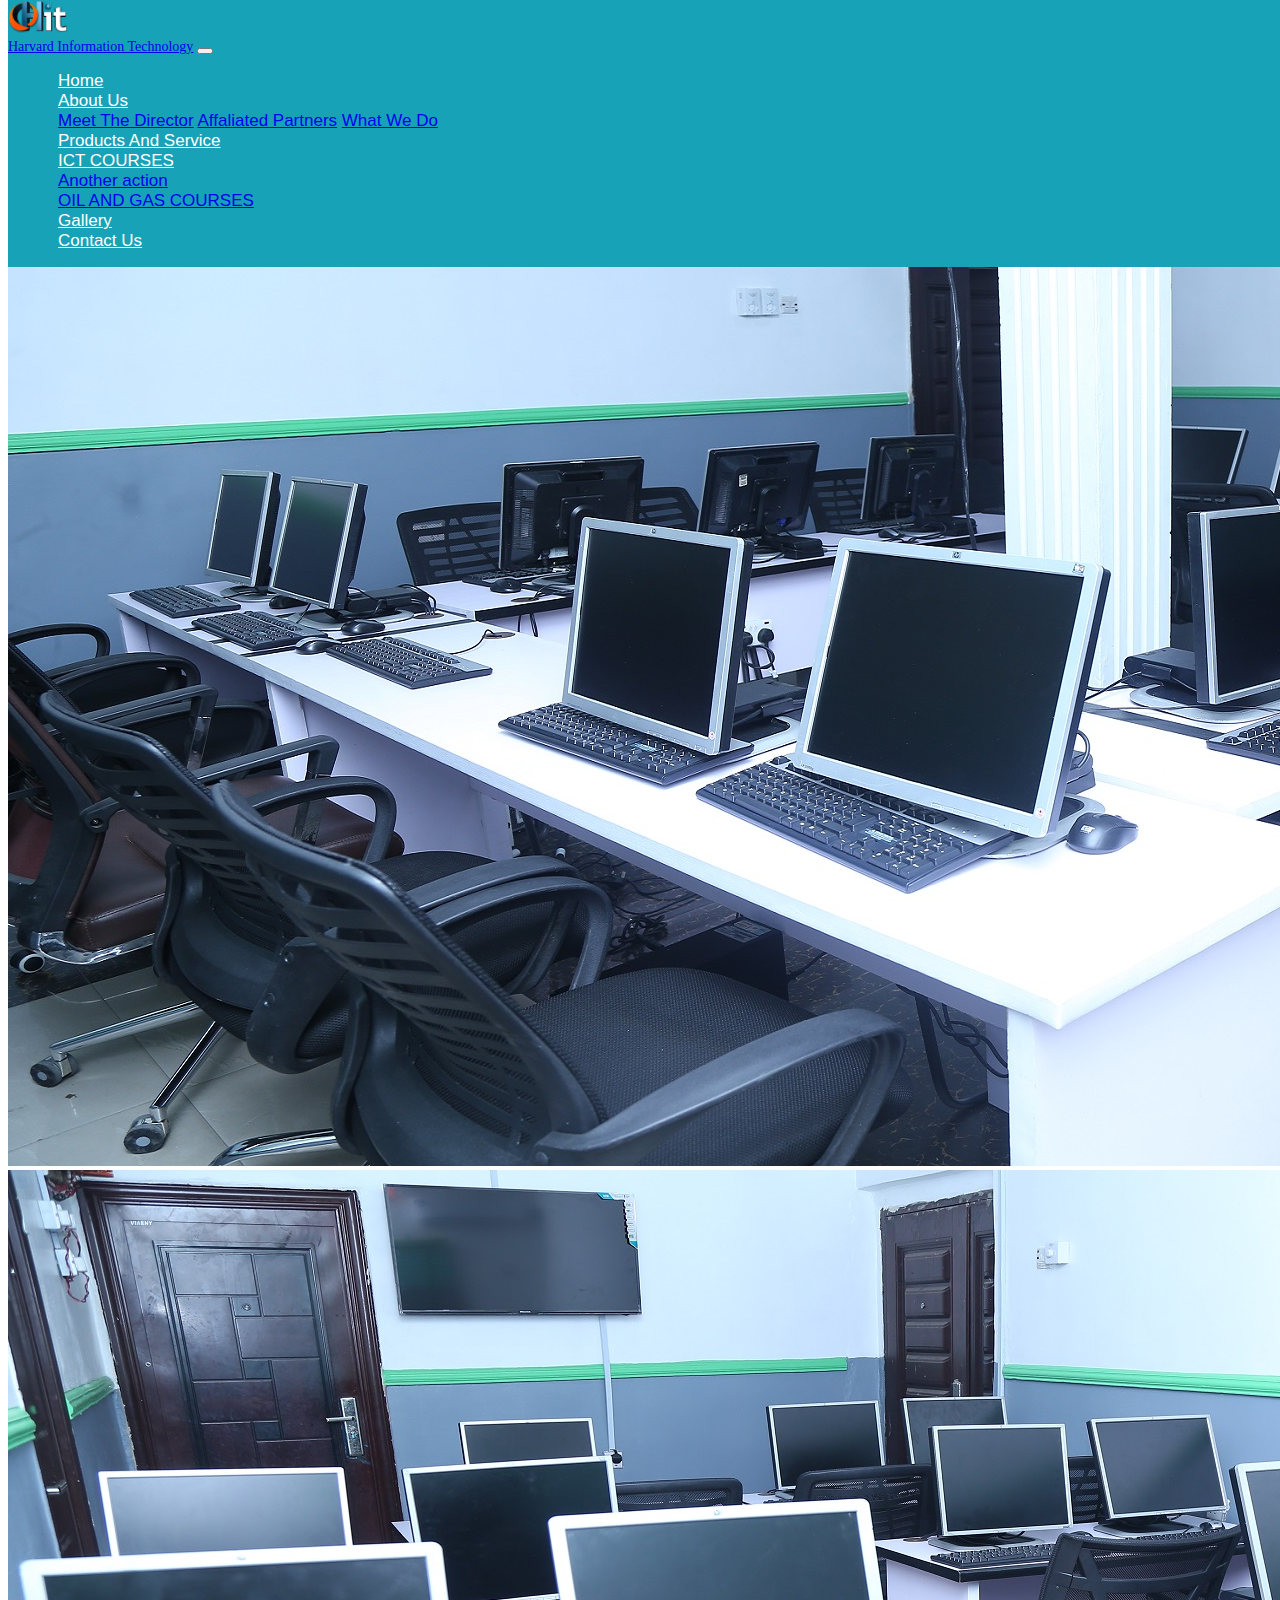
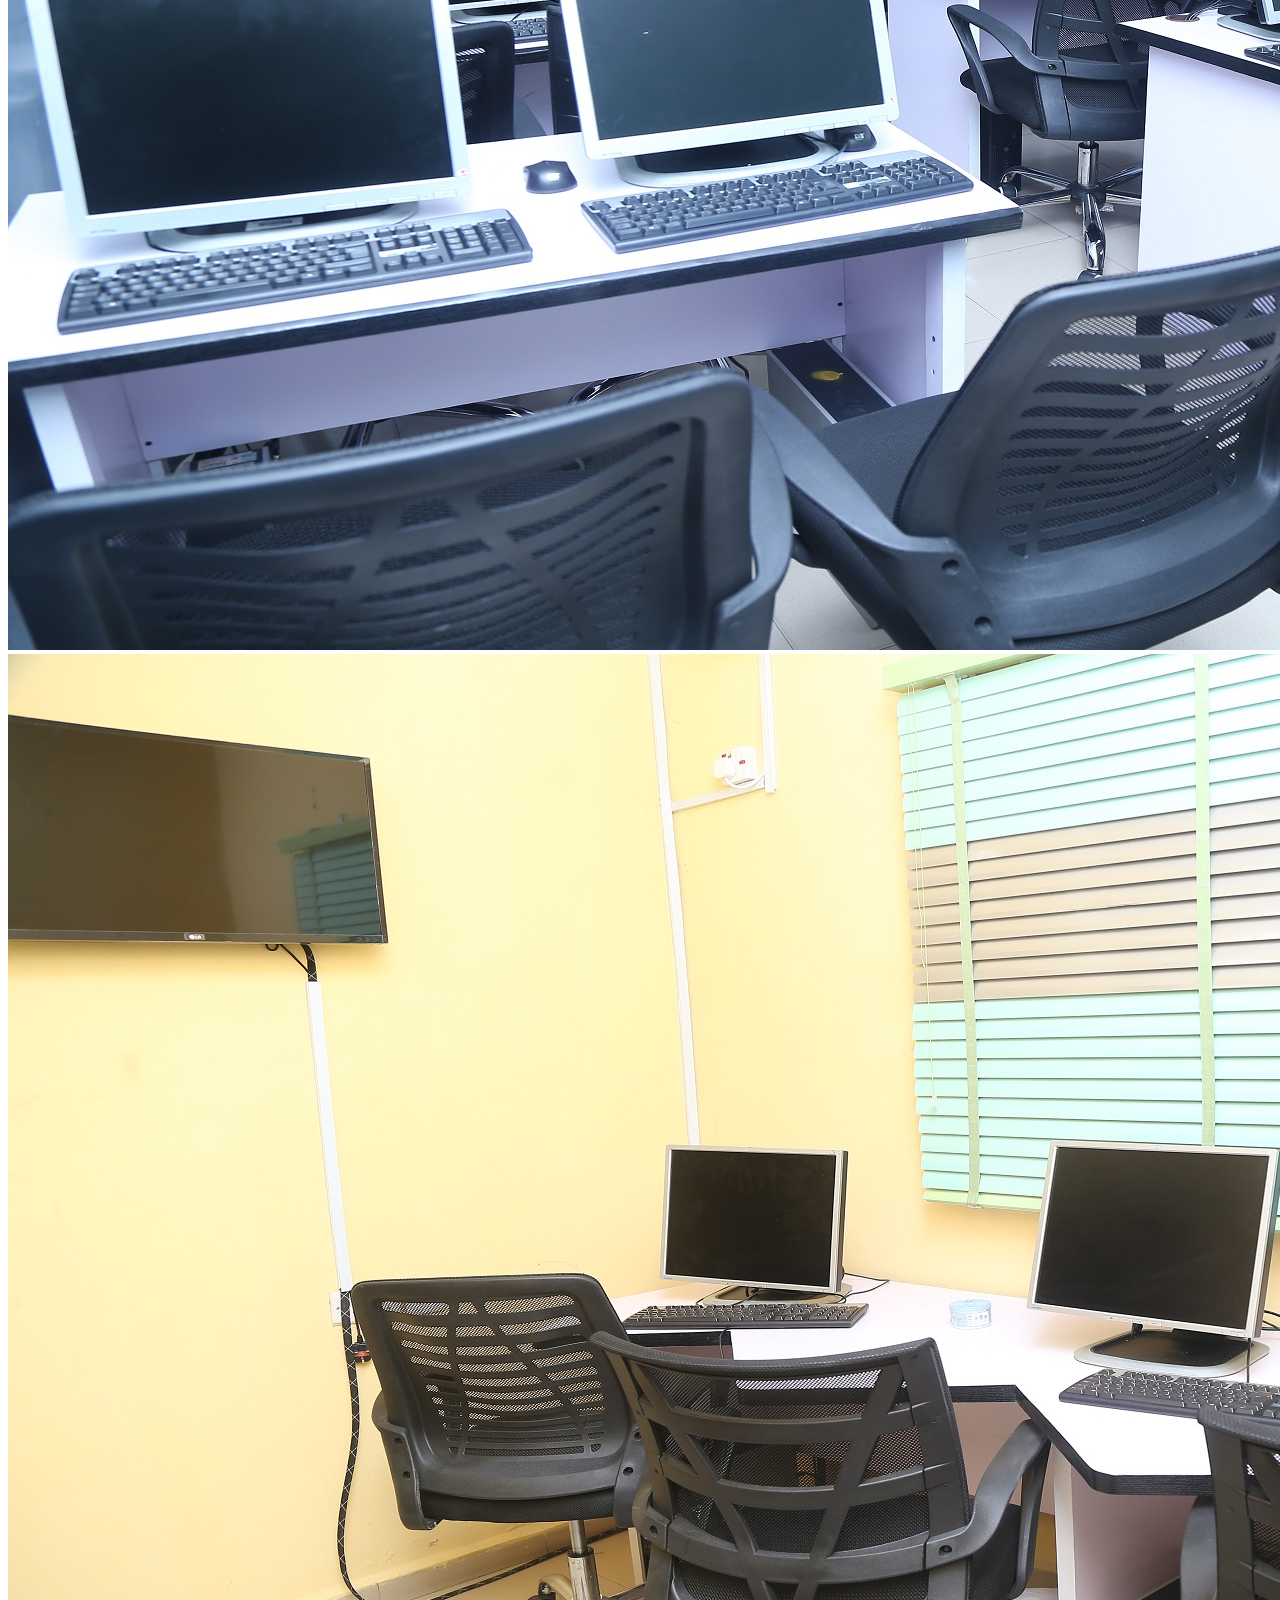
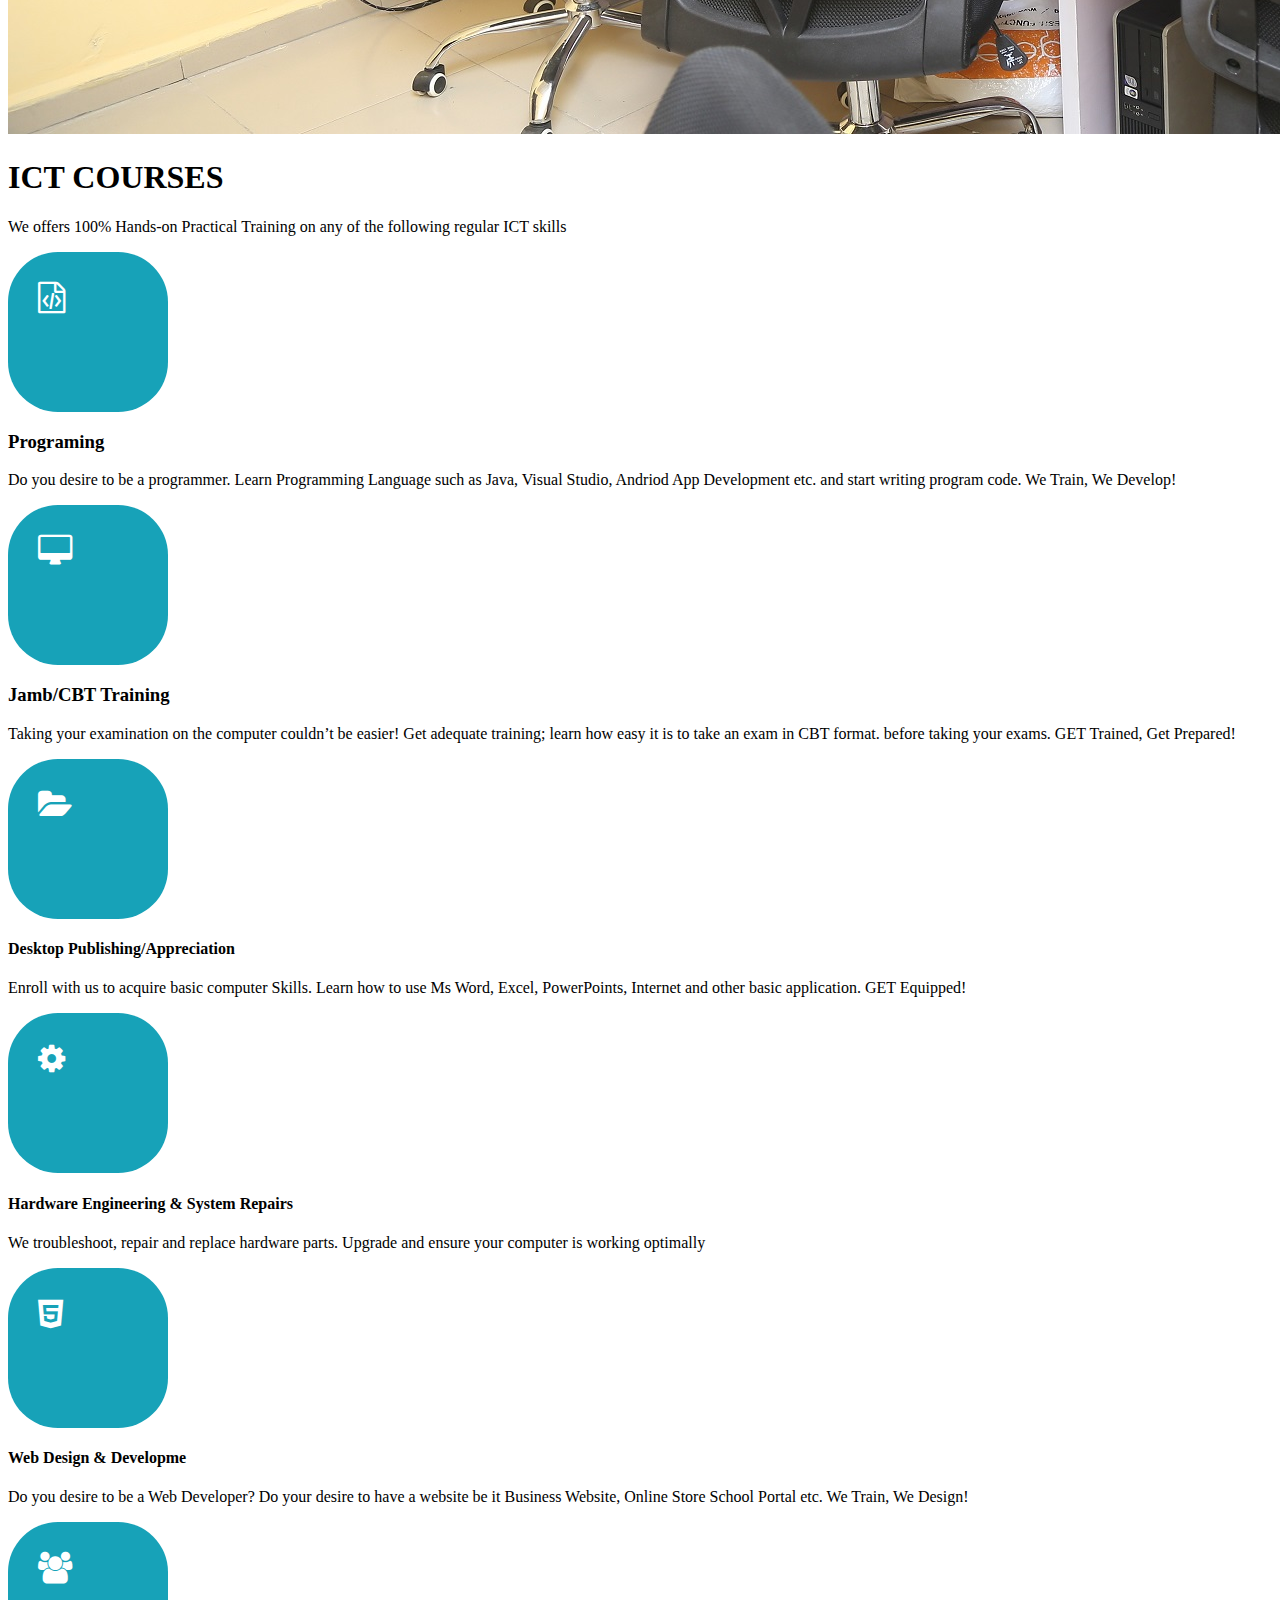
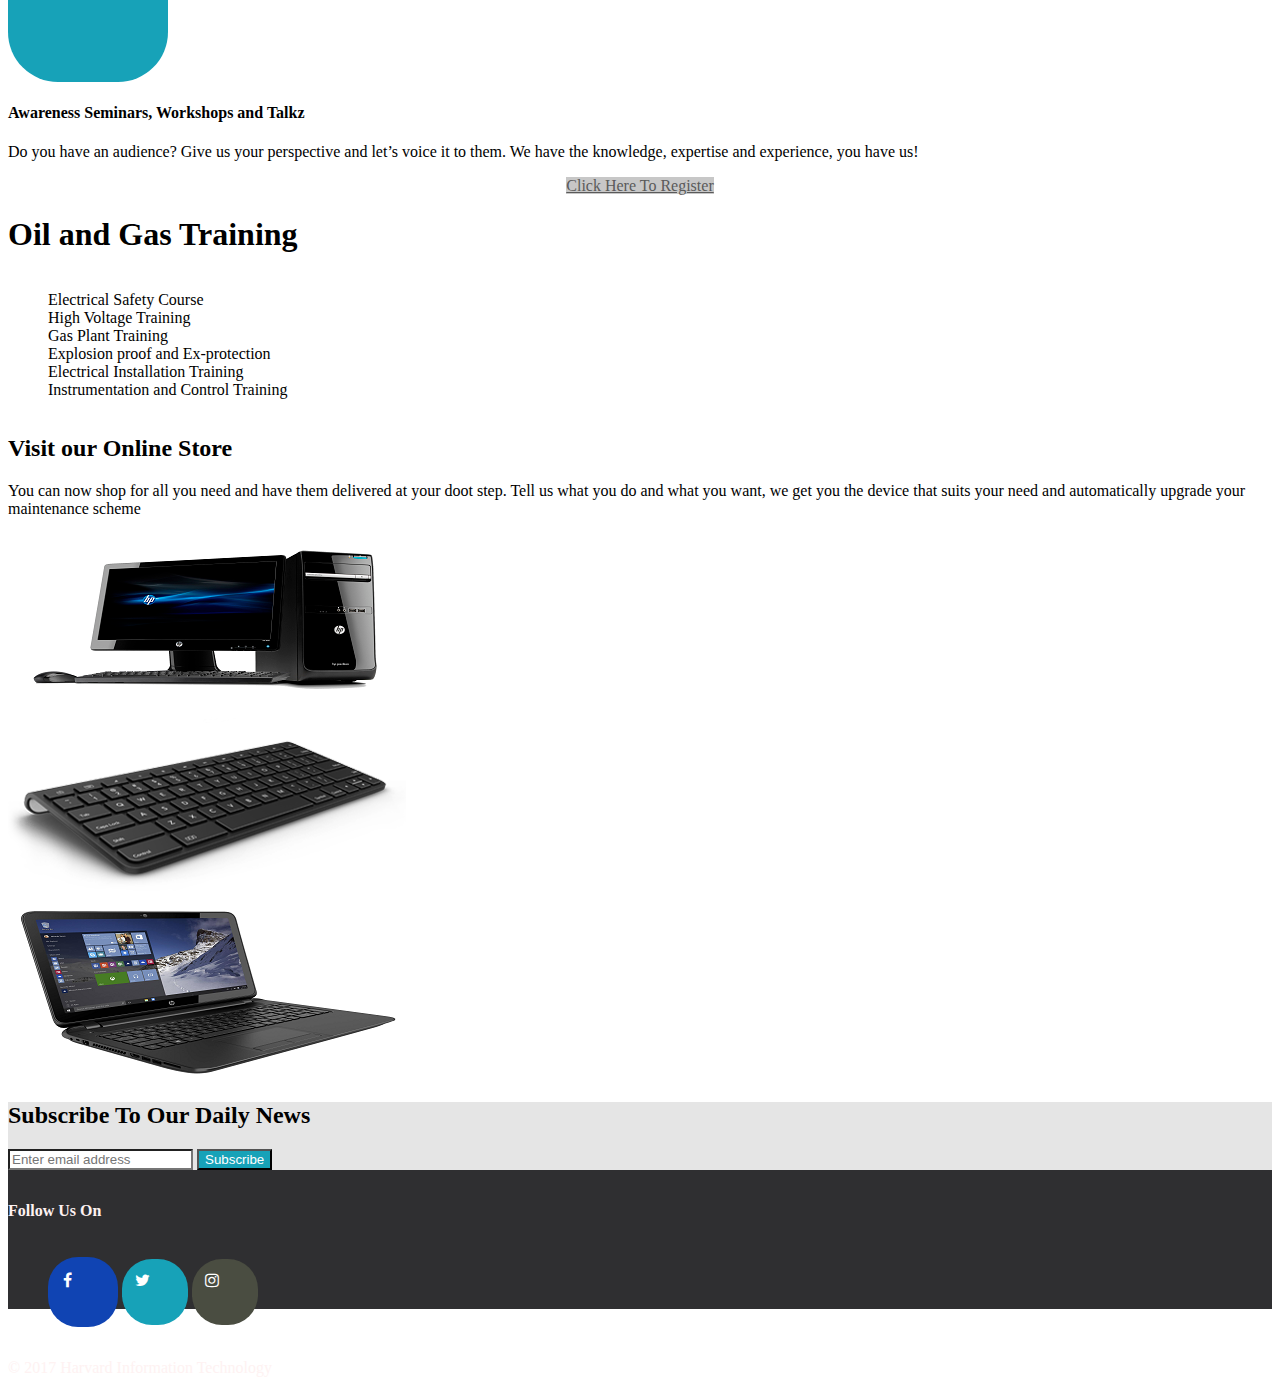
<file: index.html>
<!DOCTYPE html>
<html lang="en">
<head>
    <meta charset="UTF-8">
    <meta name="viewport" content="width=device-width, initial-scale=1.0">
    <meta http-equiv="X-UA-Compatible" content="ie=edge">
    <title>Document</title>
    <!--Custom css-->
    <link rel="stylesheet" href="css/main.css">
 <!--External Styles-->
 <link href="https://maxcdn.bootstrapcdn.com/font-awesome/4.4.0/css/font-awesome.min.css" rel="stylesheet">

    <!--External Css-->
    <link rel="stylesheet" href="https://stackpath.bootstrapcdn.com/bootstrap/4.1.3/css/bootstrap.min.css" integrity="sha384-MCw98/SFnGE8fJT3GXwEOngsV7Zt27NXFoaoApmYm81iuXoPkFOJwJ8ERdknLPMO" crossorigin="anonymous">
</head>
<body>
    <section id="header">
            <nav class="navbar navbar-expand-lg navbar-light  bg-color">
                <div class="container">
                    <a class="navbar-brand text-white" href="index.html"><img src="image/harvard-logo.png" width="60px"><br>Harvard Information Technology</a>
                    <button class="navbar-toggler" type="button" data-toggle="collapse" data-target="#navbarNavDropdown" aria-controls="navbarNavDropdown" aria-expanded="false" aria-label="Toggle navigation">
                      <span class="navbar-toggler-icon "></span>
                    </button>
                    <div class="collapse navbar-collapse" id="navbarNavDropdown">
                      <ul class="navbar-nav ml-auto">
                        <li class="nav-item active">
                          <a class="nav-link" href="#">Home <span class="sr-only">(current)</span></a>
                        </li>
                        <li class="nav-item dropdown">
                                <a class="nav-link dropdown-toggle" href="#" id="navbarDropdownMenuLink" role="button" data-toggle="dropdown" aria-haspopup="true" aria-expanded="false">
                                 About Us
                                </a>
                                <div class="dropdown-menu" aria-labelledby="navbarDropdownMenuLink">
                                  <a class="dropdown-item" href="#">Meet The Director<a>
                                  <a class="dropdown-item" href="#">Affaliated Partners</a>
                                  <a class="dropdown-item" href="#">What We Do</a>
                                </div>
                              </li>
                              <li class="nav-item dropdown">
                                    <a class="nav-link dropdown-toggle" href="#" id="navbarDropdownMenuLink" role="button" data-toggle="dropdown" aria-haspopup="true" aria-expanded="false">
                                      Products And Service
                                    </a>
                                    <div class="dropdown-menu" aria-labelledby="navbarDropdownMenuLink">
                                            <a class="nav-link dropdown-toggle" href="#" id="navbarDropdownMenuLink" role="button" data-toggle="dropdown" aria-haspopup="true" aria-expanded="false">
                                                   ICT COURSES
                                                  </a>
                                             <div class="dropdown-menu" aria-labelledby="navbarDropdownMenuLink">
                                                    <a class="dropdown-item" href="#">Another action</a>
                                            </div>
                                            <a class="dropdown-item" href="#">
                                                   OIL AND GAS COURSES
                                                   </a>
                                    </div>
                                  </li>
                        <li class="nav-item">
                          <a class="nav-link" href="#">Gallery</a>
                        </li>
                        <li class="nav-item">
                                <a class="nav-link" href="contact.html">Contact Us</a>
                              </li>
                      </ul>
                    </div>
                   </div>
                  </nav>
    </section>

    <section id="top">
            <div id="carouselHarvardIndicators" class="carousel slide" data-ride="carousel">
                    <ol class="carousel-indicators">
                      <li data-target="#carouselHarvardIndicators" data-slide-to="0" class="active"></li>
                      <li data-target="#carouselHarvardIndicators" data-slide-to="1"></li>
                      <li data-target="#carouselHarvardIndicators" data-slide-to="2"></li>
                    </ol>
                    <div class="carousel-inner">
                      <div class="carousel-item active">
                        <img class="d-block w-100" src="image/harv1.jpg" alt="First slide">
                      </div>
                      <div class="carousel-item">
                        <img class="d-block w-100" src="image/harv2.jpg" alt="Second slide">
                      </div>
                      <div class="carousel-item">
                        <img class="d-block w-100" src="image/harv3.jpg" alt="Third slide">
                      </div>
                    </div>
                    <a class="carousel-control-prev" href="#carouselHarvardIndicators" role="button" data-slide="prev">
                      <span class="carousel-control-prev-icon" aria-hidden="true"></span>
                      <span class="sr-only">Previous</span>
                    </a>
                    <a class="carousel-control-next" href="#carouselHarvardIndicators" role="button" data-slide="next">
                      <span class="carousel-control-next-icon" aria-hidden="true"></span>
                      <span class="sr-only">Next</span>
                    </a>
                  </div>
    </section>

    <section id="courses">
        <div class="container lead pt-5 pb-5">
            <h1 class="ict-h1 text-center pt-5">ICT COURSES</h1>
            <p class="text-center ict-p">We offers 100% Hands-on Practical Training on any of the following regular ICT skills</p>
        <div class="row">
            <div class="col-md-4">
                <div class="text-center">
                <i class=" fa fa-file-code-o fa-2x fa-icon"></i>
                <h3 class="pt-3">Programing</h3>
                <p>Do you desire to be a programmer. Learn Programming Language such as Java, Visual Studio, Andriod App Development  etc. and start writing program code. We Train, We Develop! </p>
            </div>
            </div>
            <div class="col-md-4">
                <div class="text-center">
                    <i class="fa fa-desktop fa-2x fa-icon"></i>
                    <h3 class="pt-3">Jamb/CBT Training</h3>
                    <p>Taking your examination on the computer couldn’t be easier! Get adequate training; learn how easy it is to take an exam in CBT format. before taking your exams. GET Trained, Get Prepared! </p>
                </div>
            </div>
            <div class="col-md-4">
                <div class="text-center">
                    <i class="fa  fa-folder-open fa-2x fa-icon"></i>
                    <h4 class="pt-3">Desktop Publishing/Appreciation</h4>
                    <p>Enroll with us to acquire basic computer Skills. Learn how to use Ms Word, Excel, PowerPoints, Internet and other basic application. GET Equipped!</p>
                </div>
            </div>
        </div>

        <div class="row">
                <div class="col-md-4">
                    <div class="text-center">
                    <i class=" fa fa-cog fa-2x fa-icon"></i>
                    <h4 class="pt-3">Hardware Engineering & System Repairs</h4>
                    <p> We troubleshoot, repair and replace hardware parts. Upgrade and ensure your computer is working optimally</p>
                </div>
                </div>
                <div class="col-md-4">
                    <div class="text-center">
                        <i class="fa fa-html5 fa-2x fa-icon"></i>
                        <h4 class="pt-3">Web Design & Developme</h4>
                        <p>  Do you desire to be a Web Developer? Do your desire to have a website be it Business Website, Online Store School Portal etc. We Train, We Design! </p>
                    </div>
                </div>
                <div class="col-md-4">
                    <div class="text-center">
                        <i class="fa  fa-users fa-2x fa-icon"></i>
                        <h4 class="pt-3">Awareness Seminars, Workshops and Talkz</h4>
                        <p>Do you have an audience? Give us your perspective and let’s voice it to them. We have the knowledge, expertise and experience, you have us!</p>
                    </div>
                </div>
            </div>
            <center><a class="btn btn-primary btn-lg btn-click" href="#" role="button">Click Here To Register</a></center>
        </div>
    </section>

    <section id="oil">
            <div class="jumbotron jumbotron-fluid lead">
                    <div class="container">
                        <div class="row">
                            <div class="col-md-6">
                              <h1 class="display-4 lead">Oil and Gas Training</h1>
                            </div>
                            <div class="col-md-6">
                                <ul class="list">
                                        <li>Electrical Safety Course </li>
                                        <li>High Voltage Training</li>
                                        <li>Gas Plant Training </li>
                                       <li>Explosion proof and Ex-protection</a>
                                          <li>Electrical Installation Training </li>
                                        <li>Instrumentation and Control Training</li>
                               </ul>
                            </div>
                        </div>
                      </div>
                  </div>
    </section>


    <section id="online">
            <div class="container">
                <div class="row">
                    <div class="col-md-7">           
                 <h2 class="h2-online">Visit our Online Store</h2>
                 <p class="lead">You can now shop for all you need and have them delivered at your doot step. Tell us what you do and what you want, we get you the device that suits your need and automatically upgrade your maintenance scheme</p>   
                </div>
                    <div class="col-md-5">
                            <div id="carouselHarvardIndicators" class="carousel slide" data-ride="carousel">
                                    <div class="carousel-inner">
                                      <div class="carousel-item active">
                                        <img class="d-block w-100" src="image/desktop.png" alt="First slide">
                                      </div>
                                      <div class="carousel-item">
                                        <img class="d-block w-100" src="image/keyboard.png" alt="Second slide">
                                      </div>
                                      <div class="carousel-item">
                                        <img class="d-block w-100" src="image/laptop.png"Third slide">
                                      </div>
                                    </div>
                                    <a class="carousel-control-prev" href="#carouselHarvardIndicators" role="button" data-slide="prev">
                                      <span class="carousel-control-prev-icon" aria-hidden="true"></span>
                                      <span class="sr-only">Previous</span>
                                    </a>
                                    <a class="carousel-control-next" href="#carouselHarvardIndicators" role="button" data-slide="next">
                                      <span class="carousel-control-next-icon" aria-hidden="true"></span>
                                      <span class="sr-only">Next</span>
                                    </a>
                                  </div>
                    </div>
                </div>
            </div>
        </section>

    <section id="subscribe">
            <div class="container pt-5 pb-5 py-0">
                <h2 class="text-center h2-sub">Subscribe To Our Daily News</h2>
                   <div class="row">
            <div class="col-md-12 d-flex justify-content-center">
                    <form class="w-75 d-flex ">
                            <input class="form-control form-control-lg form-subscribe mx-0" type="search" placeholder="Enter email address" aria-label="Search">
                            <button class="btn btn-subscribe  mx-0 my-sm-0 btn-lg" type="submit">Subscribe</button>
                          </form>
            </div>
        </div>
           </div>
        </section>
  

        <!-- <section id="">
        <div class="container py-0">
            <div class="row">
                <div class="col-md-3 col-6  d-none d-sm-block">
                   <ul>
                            <h5 class="">Browse Categories</h5>
                        <li><a href="#" class="text-white">All issues</a></li>
                        <li><a href="#" class="text-white">Campaigns</a></li>
                        <li><a href="#" class="text-white">Trending Campaigns</a></li>
                        <li><a href="#" class="text-white">International Development</a></li>
                        <li><a href="#" class="text-white">All issues</a></li>
                    </ul>
                </div>
                <div class="col-md-3 col-6  d-none d-sm-block">
                    <ul>
                            <h5 class="">Mission </h5>
                            <li><a href="#" class="text-white">Teams</a></li>
                            <li><a href="#" class="text-white">Our story</a></li>
                            <li><a href="#"class="text-white">All issues</a></li>
                    </ul>
                </div>
                <div class="col-md-3 col-6  d-none d-sm-block">
                    <ul>
                         <h5 class="">Stay Updated</h5>
                            <li><a href="#" class="text-white">Blog</a></li>
                            <li><a href="#" class="text-white">New Stories</a></li>
                            <li><a href="#" class="text-white">All issues</a></li>
                    </ul>
                </div>
                <div class="col-md-3 col-6  d-none d-sm-block">
                  <ul>
                        <h6 class="">Help</h6>
                            <li><a href="#" class="text-white">Ask the Community</a></li>
                            <li><a href="#" class="text-white">FAQs</a></li>
                            <li><a href="#" class="text-white">All issues</a></li>
                    </ul>
                </div>
       </div>
</div>

</section> -->

<section id="footer">
        <div class="container pt-3">
                <div class="row">
                     
                    <div class="col-md-8 col-10  ">
                            <h4 class="ml-5">Follow Us On</h4>
                        <ul>
                            <li class="social"><a href="#"><i class="fa fa-facebook fa-1x fa-face"></i></a></li>
                            <li class="social"><a href="#"><i class="fa fa-twitter fa-1x fa-twitter"></i></a></li>
                            <li class="social"><a href="#"><i class="fa fa-instagram fa-1x fa-inst"></i></a></li>
                        </ul>
                        </div>
                        <div class="col-md-4 col-12">
                                <p class="footer-right pt-5">&copy 2017 Harvard Information Technology</p>
                        </div>
                    </div>
                </div>
               </div>
</section>












    <!--Ezternal JQuery-->
</body><script src="https://code.jquery.com/jquery-3.3.1.slim.min.js" integrity="sha384-q8i/X+965DzO0rT7abK41JStQIAqVgRVzpbzo5smXKp4YfRvH+8abtTE1Pi6jizo" crossorigin="anonymous"></script>
<script src="https://cdnjs.cloudflare.com/ajax/libs/popper.js/1.14.3/umd/popper.min.js" integrity="sha384-ZMP7rVo3mIykV+2+9J3UJ46jBk0WLaUAdn689aCwoqbBJiSnjAK/l8WvCWPIPm49" crossorigin="anonymous"></script>
<script src="https://stackpath.bootstrapcdn.com/bootstrap/4.1.3/js/bootstrap.min.js" integrity="sha384-ChfqqxuZUCnJSK3+MXmPNIyE6ZbWh2IMqE241rYiqJxyMiZ6OW/JmZQ5stwEULTy" crossorigin="anonymous"></script>
</html>
</file>
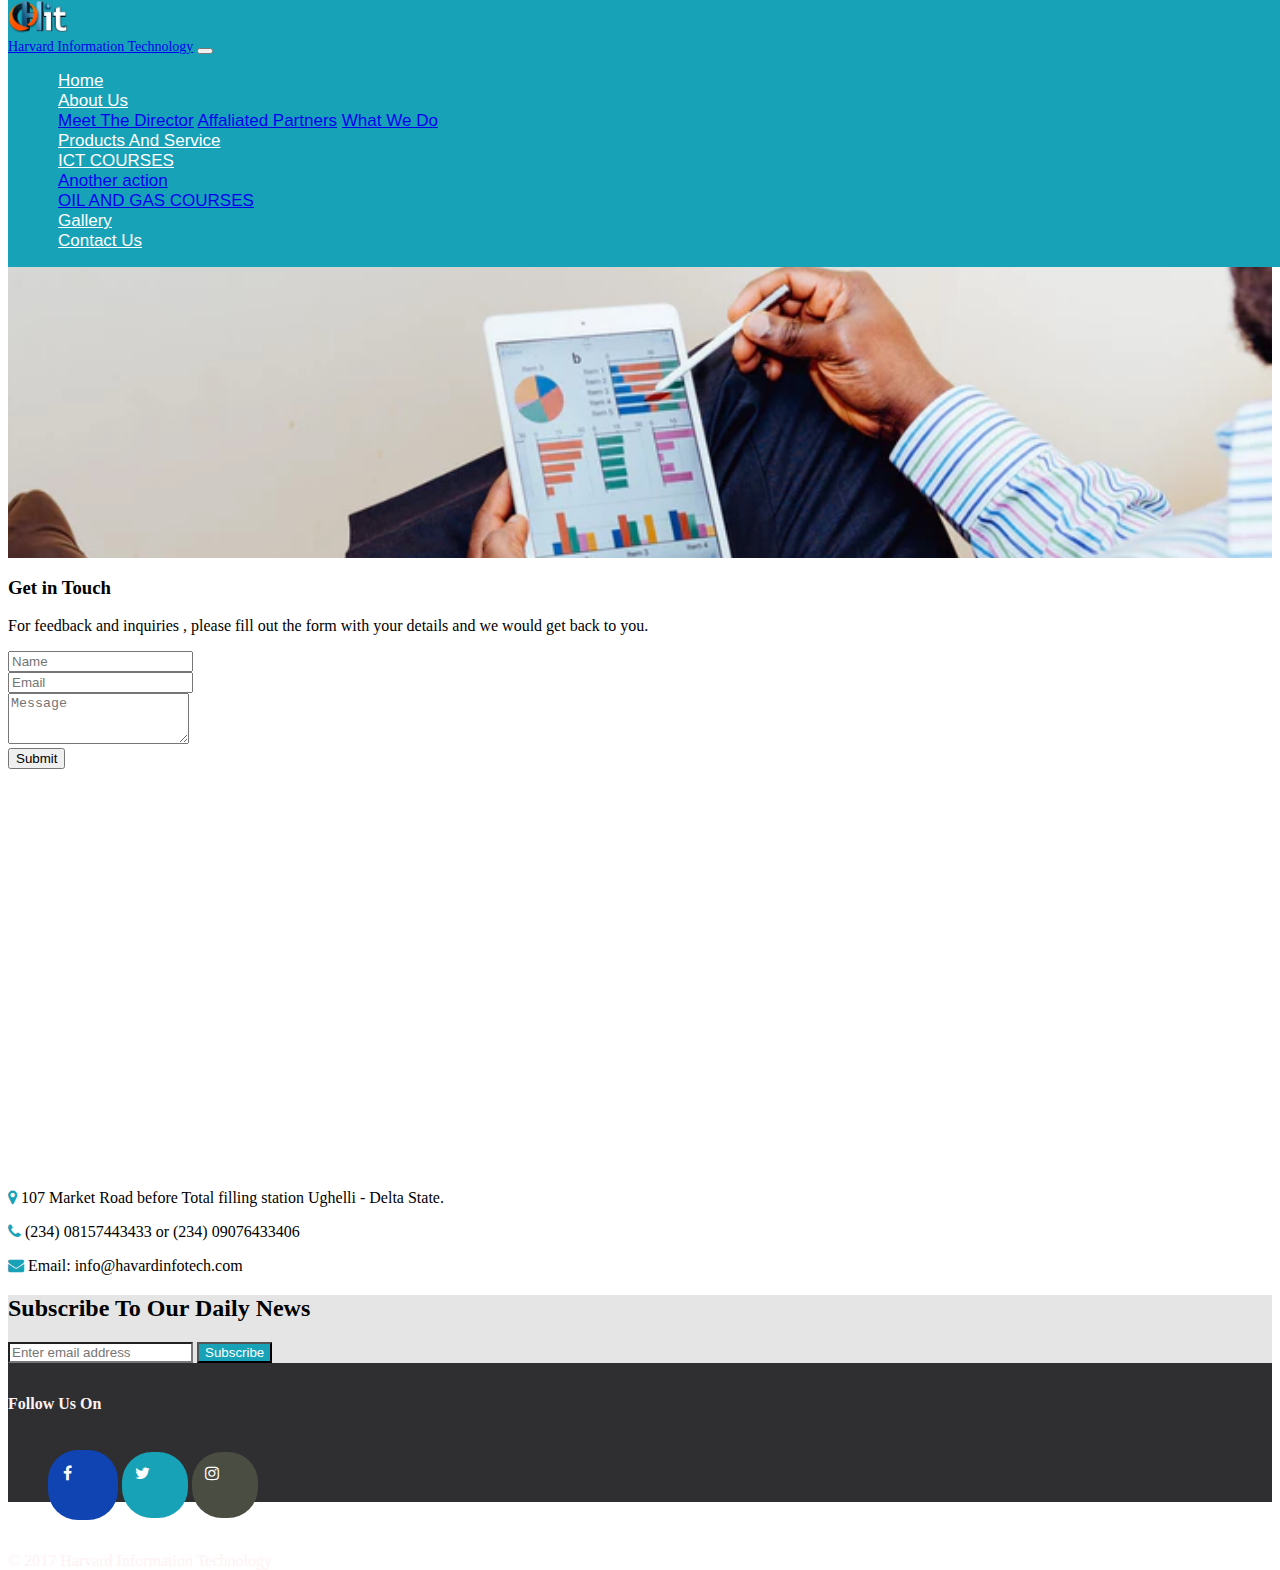
<file: contact.html>
<!DOCTYPE html>
<html lang="en">
<head>
    <meta charset="UTF-8">
    <meta name="viewport" content="width=device-width, initial-scale=1.0">
    <meta http-equiv="X-UA-Compatible" content="ie=edge">
    <title>Document</title>
    <!--Custom css-->
    <link rel="stylesheet" href="css/main.css">
 <!--External Styles-->
 <link href="https://maxcdn.bootstrapcdn.com/font-awesome/4.4.0/css/font-awesome.min.css" rel="stylesheet">

    <!--External Css-->
    <link rel="stylesheet" href="https://stackpath.bootstrapcdn.com/bootstrap/4.1.3/css/bootstrap.min.css" integrity="sha384-MCw98/SFnGE8fJT3GXwEOngsV7Zt27NXFoaoApmYm81iuXoPkFOJwJ8ERdknLPMO" crossorigin="anonymous">
</head>
<body>
    <section id="header">
            <nav class="navbar navbar-expand-lg navbar-light  bg-color">
                <div class="container">
                    <a class="navbar-brand text-white" href="index.html"><img src="image/harvard-logo.png" width="60px"><br>Harvard Information Technology</a>
                    <button class="navbar-toggler" type="button" data-toggle="collapse" data-target="#navbarNavDropdown" aria-controls="navbarNavDropdown" aria-expanded="false" aria-label="Toggle navigation">
                      <span class="navbar-toggler-icon "></span>
                    </button>
                    <div class="collapse navbar-collapse" id="navbarNavDropdown">
                      <ul class="navbar-nav ml-auto">
                        <li class="nav-item active">
                          <a class="nav-link" href="#">Home <span class="sr-only">(current)</span></a>
                        </li>
                        <li class="nav-item dropdown">
                                <a class="nav-link dropdown-toggle" href="#" id="navbarDropdownMenuLink" role="button" data-toggle="dropdown" aria-haspopup="true" aria-expanded="false">
                                 About Us
                                </a>
                                <div class="dropdown-menu" aria-labelledby="navbarDropdownMenuLink">
                                  <a class="dropdown-item" href="#">Meet The Director<a>
                                  <a class="dropdown-item" href="#">Affaliated Partners</a>
                                  <a class="dropdown-item" href="#">What We Do</a>
                                </div>
                              </li>
                              <li class="nav-item dropdown">
                                    <a class="nav-link dropdown-toggle" href="#" id="navbarDropdownMenuLink" role="button" data-toggle="dropdown" aria-haspopup="true" aria-expanded="false">
                                      Products And Service
                                    </a>
                                    <div class="dropdown-menu" aria-labelledby="navbarDropdownMenuLink">
                                            <a class="nav-link dropdown-toggle" href="#" id="navbarDropdownMenuLink" role="button" data-toggle="dropdown" aria-haspopup="true" aria-expanded="false">
                                                   ICT COURSES
                                                  </a>
                                             <div class="dropdown-menu" aria-labelledby="navbarDropdownMenuLink">
                                                    <a class="dropdown-item" href="#">Another action</a>
                                            </div>
                                            <a class="dropdown-item" href="#">
                                                   OIL AND GAS COURSES
                                                   </a>
                                    </div>
                                  </li>
                        <li class="nav-item">
                          <a class="nav-link" href="#">Gallery</a>
                        </li>
                        <li class="nav-item">
                                <a class="nav-link" href="#">Contact Us</a>
                              </li>
                      </ul>
                    </div>
                   </div>
                  </nav>
    </section>

<section id="hero">

</section>
    <section id="form">
        <div class="container pt-5 pb-4">
                        <h3>Get in Touch</h3>
            <div class="row">
                <div class="col-sm-6 pt-3">
                    
                    <p>For feedback and inquiries , please fill out the form with your details and we would get back to you.</p>
                    <form>
                           <div class="form-group pt-3">
                                <input type="text" class="form-control form-contact" placeholder="Name">
                              </div>
                              <div class="form-group pt-3">
                                    <input type="text" class="form-control form-contact" placeholder="Email">
                                  </div>
                                  <div class="form-group pt-3 pb-4">
                                        <textarea class="form-control form-contact" id="exampleFormControlTextarea1" placeholder="Message" rows="3"></textarea>
                                      </div>
                                      <button type="button" class="btn btn-info btn-lg btn-sub">Submit</button>
                          </form>

                </div>
                <div class="col-md-6">
                        <div class="">
                        <iframe width="100%" height="400" src="https://maps.google.com/maps?width=100%&amp;height=600&amp;hl=en&amp;q=Delta%20+(My%20Business%20Name)&amp;ie=UTF8&amp;t=&amp;z=11&amp;iwloc=B&amp;output=embed" frameborder="0" scrolling="no" marginheight="0" marginwidth="0"><a href="https://www.maps.ie/create-google-map/">Embed Google Map</a></iframe>   
                                <p><span class="fa fa-map-marker" style="color:#17a2b8"></span> 107 Market Road before Total filling station Ughelli - Delta State.</p>
                                <p><span class="fa fa-phone" style="color:#17a2b8"></span> (234) 08157443433 or (234) 09076433406</p>
                                <p><span class="fa fa-envelope" style="color:#17a2b8"></span> Email: info@havardinfotech.com</p>
                            </div>
                            </div>
    
                
            </div>
        </div>
    </section>
 
    <section id="subscribe">
            <div class="container pt-5 pb-5 py-0">
                <h2 class="text-center h2-sub">Subscribe To Our Daily News</h2>
                   <div class="row">
            <div class="col-md-12 d-flex justify-content-center">
                    <form class="w-75 d-flex ">
                            <input class="form-control form-control-lg form-subscribe mx-0" type="search" placeholder="Enter email address" aria-label="Search">
                            <button class="btn btn-subscribe  mx-0 my-sm-0 btn-lg" type="submit">Subscribe</button>
                          </form>
            </div>
        </div>
           </div>
        </section>
   

<section id="footer">
        <div class="container pt-3">
                <div class="row">
                     
                    <div class="col-md-8 col-10  ">
                            <h4 class="ml-5">Follow Us On</h4>
                        <ul>
                            <li class="social"><a href="#"><i class="fa fa-facebook fa-1x fa-face"></i></a></li>
                            <li class="social"><a href="#"><i class="fa fa-twitter fa-1x fa-twitter"></i></a></li>
                            <li class="social"><a href="#"><i class="fa fa-instagram fa-1x fa-inst"></i></a></li>
                        </ul>
                        </div>
                        <div class="col-md-4 col-12">
                                <p class="footer-right pt-5">&copy 2017 Harvard Information Technology</p>
                        </div>
                    </div>
                </div>
               </div>
</section>












    <!--Ezternal JQuery-->
</body><script src="https://code.jquery.com/jquery-3.3.1.slim.min.js" integrity="sha384-q8i/X+965DzO0rT7abK41JStQIAqVgRVzpbzo5smXKp4YfRvH+8abtTE1Pi6jizo" crossorigin="anonymous"></script>
<script src="https://cdnjs.cloudflare.com/ajax/libs/popper.js/1.14.3/umd/popper.min.js" integrity="sha384-ZMP7rVo3mIykV+2+9J3UJ46jBk0WLaUAdn689aCwoqbBJiSnjAK/l8WvCWPIPm49" crossorigin="anonymous"></script>
<script src="https://stackpath.bootstrapcdn.com/bootstrap/4.1.3/js/bootstrap.min.js" integrity="sha384-ChfqqxuZUCnJSK3+MXmPNIyE6ZbWh2IMqE241rYiqJxyMiZ6OW/JmZQ5stwEULTy" crossorigin="anonymous"></script>
</html>
</file>
<file: css/main.css>
.navbar{
   color:#fff;
   position: fixed !important;
   z-index: 100;
   top:0;
   width: 100%;
   
 }
 .navbar-brand{
     font-size: 14px !important;
 }
.bg-color{
    background-color: #17a2b8 !important;
}
.nav-item{
    margin-left:10px;
    font-size:17px;
    font-family: -apple-system, BlinkMacSystemFont, 'Segoe UI', Roboto, Oxygen, Ubuntu, Cantarell, 'Open Sans', 'Helvetica Neue', sans-serif;
}
.nav-link{
    color:#ffffff !important;
}
 
.fa-icon{
    border-radius:50px;
    height: 100px;
    width: 100px;
    background-color: #17a2b8;
    padding:30px;
    color:#fff;
}
.btn-click{
    background-color:rgba(0, 0, 0, 0.22) !important;
    border:2px solid #fff !important;
    color:rgb(90, 90, 90) !important;
}
.btn-click:hover{
    background-color:#17a2b8 !important;
    color:rgb(255, 255, 255) !important;
}
#subscribe{
   
    background-color: #E5E5E5;
}
.form-subscribe{
    border-radius: 0 !important;
}
.btn-subscribe{
    background-color: #17a2b8 !important;
    border-radius: 0px !important;
    color:#fff;
    
}
#footer{
    background-color: #2f2f31;
    color:#FEF2F2;
    padding-top:10px;
    height: 129px;
}
ul{
    list-style: none;
    display: inline-block;
    }
hr{
    background-color:#FEF2F2;
    width:92%;
}
.social{
    display: inline-block;
}
.fa-face{
    color:#ffffff;
    border-radius:30px;
    height:40px;
    width:40px;
    background-color: #1044b3;
    padding:15px;
}
.fa-twitter{
    background-color:#17a2b8;
    padding:13px;
    color:#ffffff;
    border-radius:30px;
    height:40px;
    width:40px;
}
.fa-inst{
    background-color:#4a4d41;
    padding:13px;
    color:#ffffff;
    border-radius:30px;
    height:40px;
    width:40px;
}
/* contact */
#hero{
    background: url('../image/contact-bg.png') fixed no-repeat center;
    height: 550px;
    background-size: cover;
}

@media (max-width: 1024px)  {
    #footer{
        text-align: center;
        height: 170px;
    }
    .footer-right{
        margin-top:-50px;
    }
    .navbar-brand{
        font-size:14px !important;
    }
    .btn{
        width:100%;
    }
    #hero{
        background: url('../image/contact-bg.png') fixed no-repeat center;
        height: 450px;
        background-size: cover;
    }
    .btn-sub{
        margin-bottom:15px;
    }
    .h2-sub{
        font-size: 18px;
    }
}
</file>
